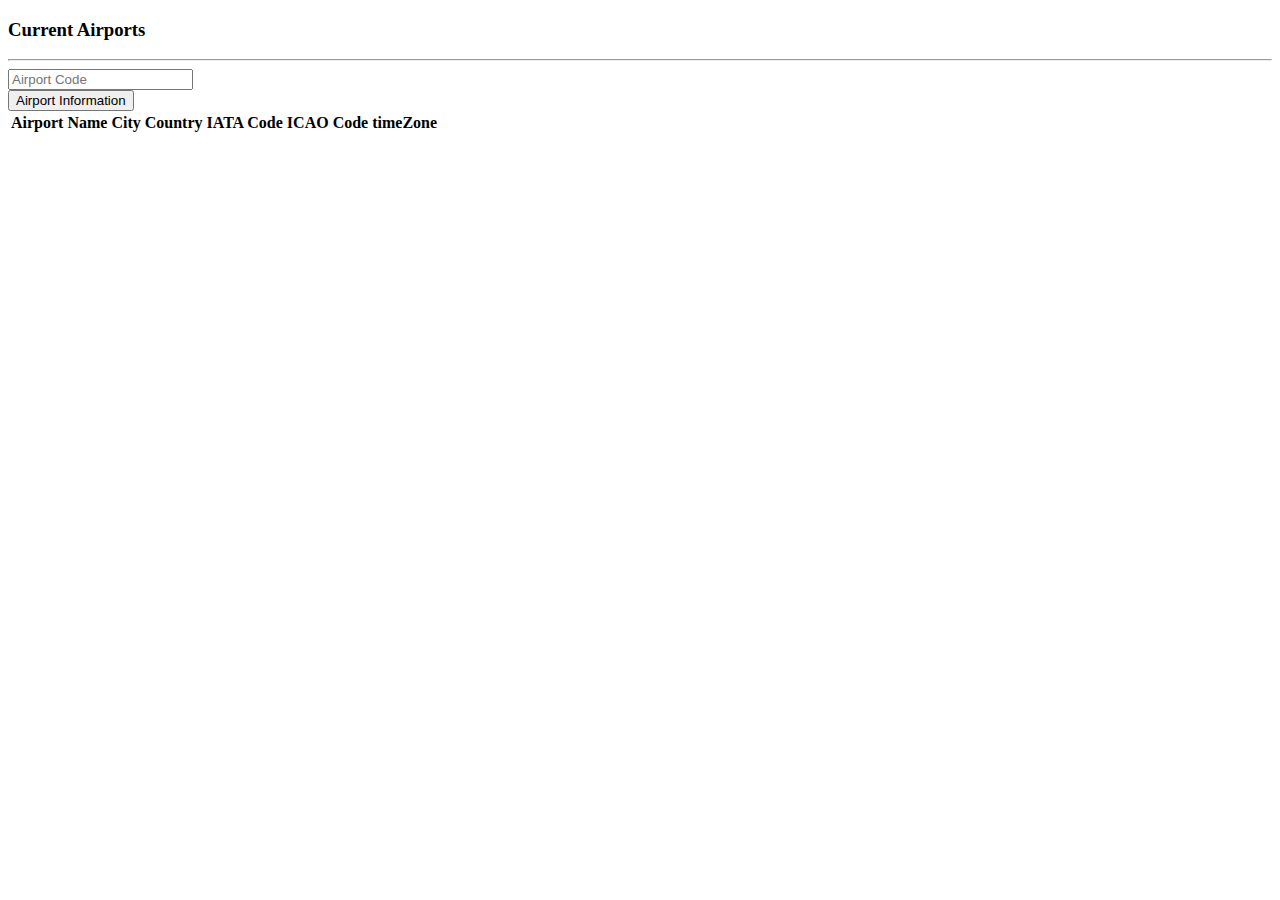
<file: airport-application/src/main/resources/templates/main/index.html>
<!DOCTYPE html>
<html xmlns:th="http://www.thymeleaf.org">
<head th:replace="layouts :: header"> </head>
<title>Airport Results</title>
<body>
<nav th:replace="layouts :: navbar"></nav>

<div class="container">
    <h3>Current Airports</h3>
    <hr>
    <div class="col-md-12">
        <form id="distanceForm" th:action="@{/airport/information}" method="GET">
            <div class="form-group row">
                <div class="col-md-2">
                    <input type="text" name="airportCode"
                           placeholder="Airport Code"
                           th:value="${code}" >
                </div>
                <div class="col-md-3">
                    <button id="informBtn" class="btn btn-info col-12" >Airport
                        Information
                    </button>
                </div>
            </div>
        </form>
    </div>
    <div class="row">
        <div class="col-md-12">
            <table class="table table-bordered table-striped">
                <thead class="thead-dark">
                <tr>
                    <th>Airport Name</th>
                    <th>City</th>
                    <th>Country</th>
                    <th>IATA Code</th>
                    <th>ICAO Code</th>
                    <th>timeZone</th>
                </tr>
                </thead>
                <tbody>
                <tr th:each="airport : ${airports}">
                    <td th:text="${airport.name}"></td>
                    <td th:text="${airport.city}"></td>
                    <td th:text="${airport.country}"></td>
                    <td th:text="${airport.iataCode}"></td>
                    <td th:text="${airport.icaoCode}"></td>
                    <td th:text="${airport.timeZone}"></td>
                </tr>
                </tbody>
            </table>
        </div>
    </div>
</div>
<script type="text/javascript" th:src="@{/js/validate.js}"></script>
</body>
</html>
</file>
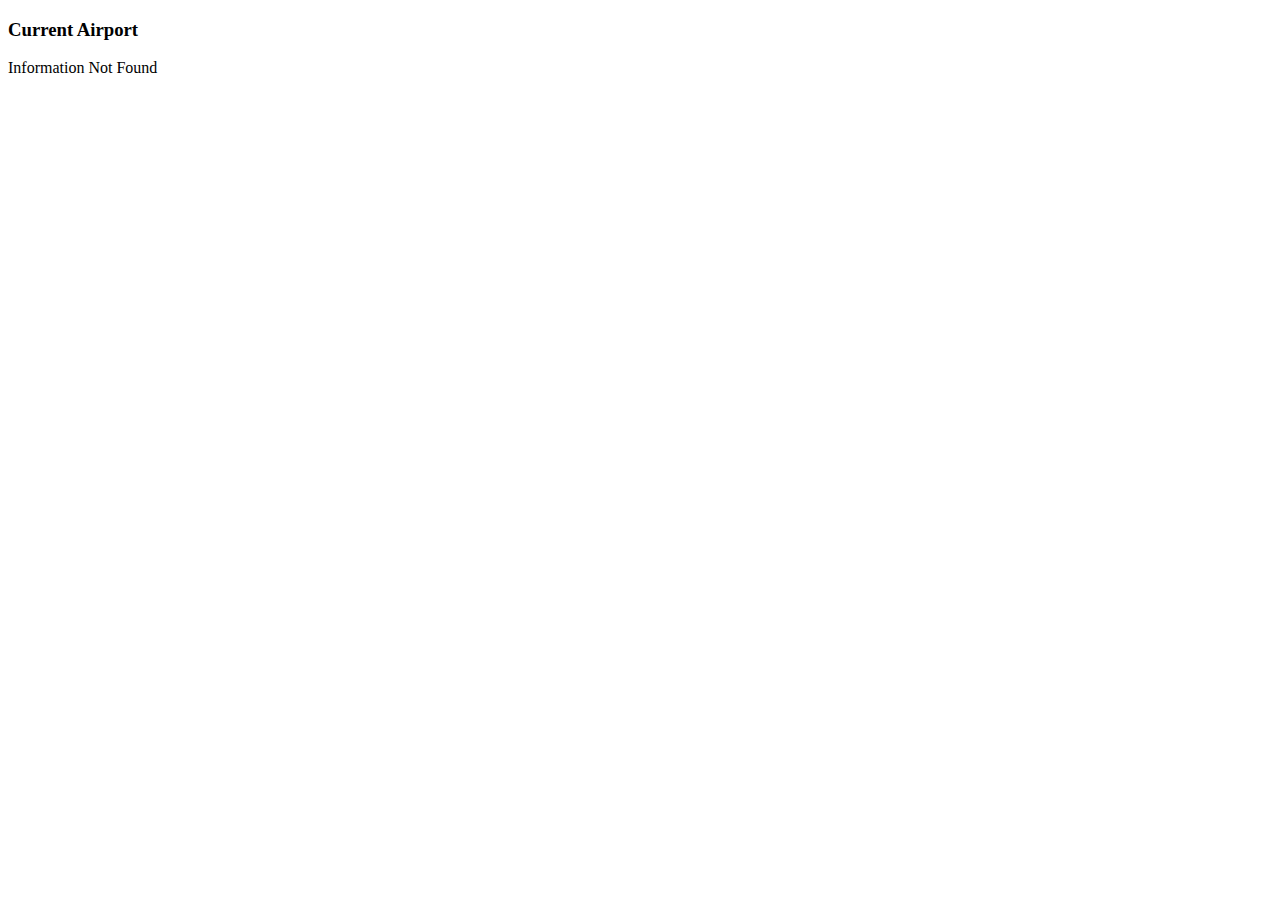
<file: airport-application/src/main/resources/templates/error/error404.html>
<!DOCTYPE html>
<html xmlns:th="http://www.thymeleaf.org">
<head th:replace="layouts :: header"> </head>
<title>Airport Result</title>
    <body>
    <nav th:replace="layouts :: navbar"></nav>
        <div class="container">
            <h3>Current Airport</h3>
                Information Not Found
        </div>
    </body>
</html>
</file>
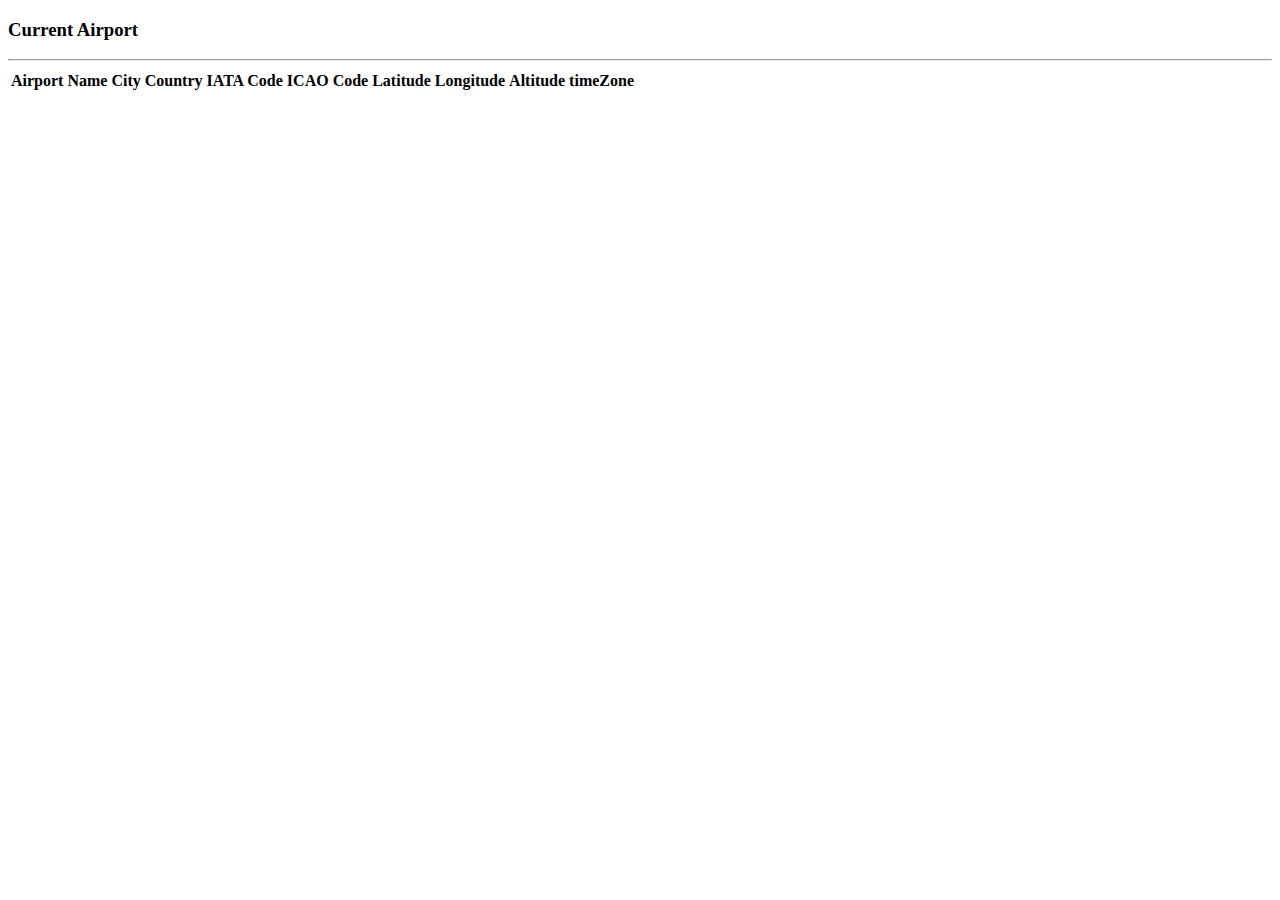
<file: airport-application/src/main/resources/templates/information/airport.html>
<!DOCTYPE html>
<html xmlns:th="http://www.thymeleaf.org">
<head th:replace="layouts :: header"> </head>
<title>Airport Result</title>
<body>
<nav th:replace="layouts :: navbar"></nav>

<div class="container">
    <h3>Current Airport</h3>
    <hr>
    <div class="row">
        <div class="col-md-12">
            <table class="table table-bordered table-striped">
                <thead class="thead-dark">
                <tr>
                    <th>Airport Name</th>
                    <th>City</th>
                    <th>Country</th>
                    <th>IATA Code</th>
                    <th>ICAO Code</th>
                    <th>Latitude</th>
                    <th>Longitude</th>
                    <th>Altitude</th>
                    <th>timeZone</th>
                </tr>
                </thead>
                <tbody>
                <tr th:object= "${airport}">
                    <td th:text="${airport.name}"></td>
                    <td th:text="${airport.city}"></td>
                    <td th:text="${airport.country}"></td>
                    <td th:text="${airport.iataCode}"></td>
                    <td th:text="${airport.icaoCode}"></td>
                    <td th:text="${airport.latitude}"></td>
                    <td th:text="${airport.longitude}"></td>
                    <td th:text="${airport.altitude}"></td>
                    <td th:text="${airport.timeZone}"></td>
                </tr>
                </tbody>
            </table>
        </div>
    </div>
</div>
</body>
</html>
</file>
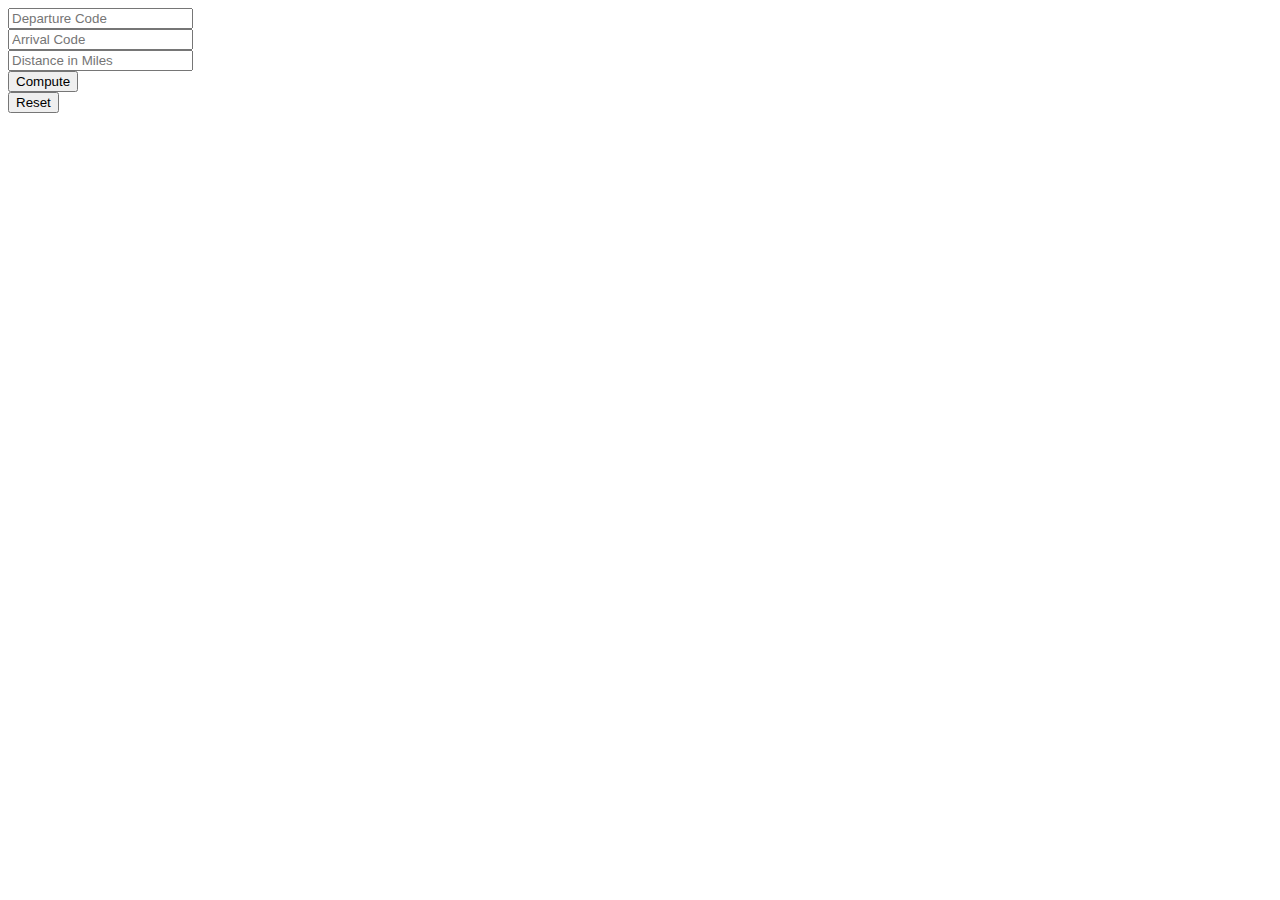
<file: airport-application/src/main/resources/templates/travel/distance.html>
<!DOCTYPE html>
<html xmlns:th="http://www.thymeleaf.org">
<head th:replace="layouts :: header"></head>
<title>Distance Between Two Airports</title>
<body>
<nav th:replace="layouts :: navbar"></nav>
<div class="container">
 <form id="distanceForm">
        <div class="form-group row">
            <input id="departure" type="text" placeholder="Departure Code" >
        </div>

        <div class="form-group row">
            <input id="arrival" type="text" placeholder="Arrival Code" >
        </div>

    <div class="form-group row">
        <input id="miles" type="text" placeholder="Distance in Miles" >
    </div>

        <div class="form-group row">
            <div class="col-md-2">
                <button id="milesBtn" class="btn btn-info col-12"
                        onclick="return false;" >Compute
                </button>
            </div>
            <div class="col-md-2">
                <button id="resetBtn" class="btn btn-danger col-12" type="reset" >Reset
                </button>
            </div>
        </div>
</form>
</div>
<script type="text/javascript" th:src="@{/js/mileData.js}"></script>
</body>
</html>
</file>
